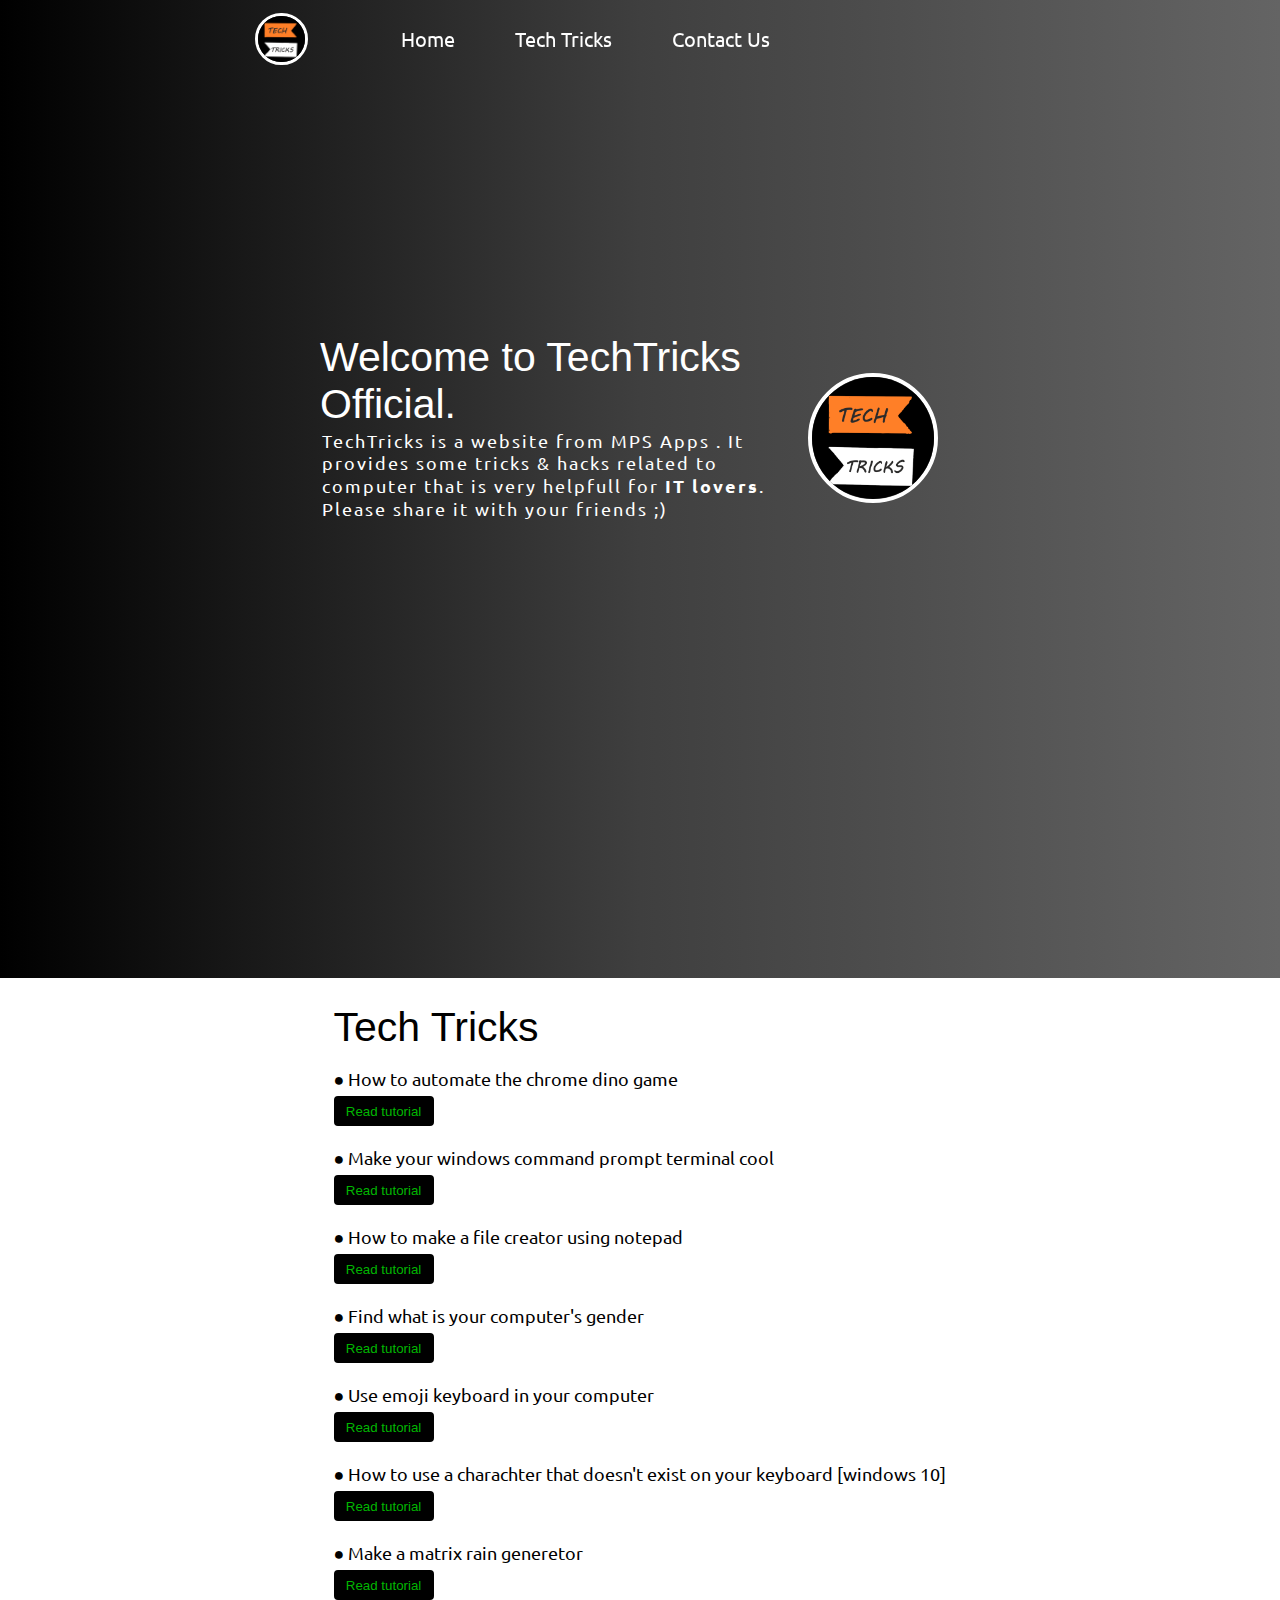
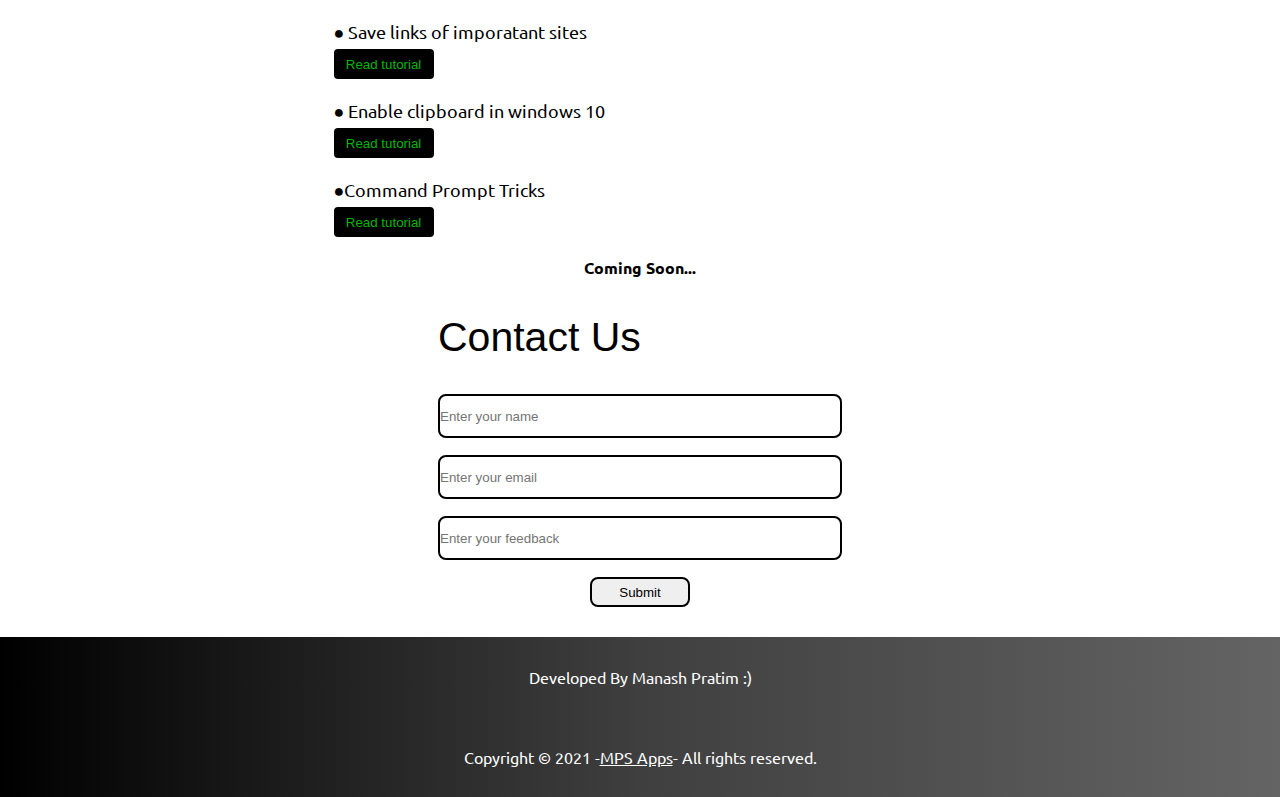
<file: index.html>
<!DOCTYPE html>
<html lang="en">

<head>
    <meta charset="UTF-8">
    <meta name="viewport" content="width=device-width, initial-scale=1.0">
    <link rel="stylesheet" href="style.css">
    <link rel="stylesheet" href="responsive.css">
    <link href="logo.png" rel="shortcut icon">
    <title>Tech Tricks</title>
</head>

<body>
    <nav class="navbar background h-nav-resp">
        <ul class="nav-list v-class-resp">
            <div class="logo"><img src="logo.png" alt="logo"></div>
            <li><a href="#">Home</a></li>
            <li><a href="#tricks">Tech Tricks</a></li>
            <li><a href="#contact">Contact Us</a></li>
        </ul>
        <div class="burger">
            <div class="line"></div>
            <div class="line"></div>
            <div class="line"></div>
        </div>
    </nav>

    <section class="background firstSection">
        <div class="box-main">
            <div class="firstHalf">
                <p class="text-big">Welcome to TechTricks Official.</p>
                <p class="sectionSubTag text-small" style="letter-spacing: 2px; margin: 2px;"><a href="https://techtricksofficial.github.io"
                    style="color:white; text-decoration:none;">TechTricks</a> is a website
                   from <a href="https://mpsapps.github.io"
                   style="color:white; text-decoration:none;">MPS Apps</a> . It provides some
                    tricks & hacks related to computer that is very helpfull for <b>IT lovers</b>. Please share it with
                    your friends ;)</p><br>
            </div>

            <div class="secondHalf">
                <img src="logo.png" alt="logo">
            </div>
        </div>
    </section>

    <section class="section section-left" id="tricks">
        <div class="paras">
            <p class="sectionTag text-big">Tech Tricks</p>
            <p class="sectionSubTag text-small"><b>●</b> How to automate the chrome dino game<br>
                <a href="tutorial/tutorial1.html">
                    <button class="tutorial">Read tutorial</button>
                </a><br>
                <b>●</b> Make your windows command prompt terminal cool<br>
                <a href="tutorial/tutorial2.html">
                    <button class="tutorial">Read tutorial</button>
                </a><br>
                <b>●</b> How to make a file creator using notepad<br>
                <a href="tutorial/tutorial3.html">
                    <button class="tutorial">Read tutorial</button>
                </a><br>
                <b>●</b> Find what is your computer's gender<br>
                <a href="tutorial/tutorial4.html">
                    <button class="tutorial">Read tutorial</button>
                </a><br>
                <b>●</b> Use emoji keyboard in your computer<br>
                <a href="tutorial/tutorial5.html">
                    <button class="tutorial">Read tutorial</button>
                </a><br>
                <b>●</b> How to use a charachter that doesn't exist on your keyboard [windows 10]<br>
                <a href="tutorial/tutorial6.html">
                    <button class="tutorial">Read tutorial</button>
                </a><br>
                <b>●</b> Make a matrix rain generetor<br>
                <a href="tutorial/tutorial7.html">
                    <button class="tutorial">Read tutorial</button>
                </a><br>
                <b>●</b> Save links of imporatant sites<br>
                <a href="tutorial/tutorial8.html">
                    <button class="tutorial">Read tutorial</button>
                </a><br>
                <b>●</b> Enable clipboard in windows 10<br>
                <a href="tutorial/tutorial9.html">
                    <button class="tutorial">Read tutorial</button>
                </a><br>
                <b>●</b>Command Prompt Tricks<br>
                <a href="tutorial/tutorial10.html">
                    <button class="tutorial">Read tutorial</button>
                </a><br>
                <center>
                    <b>Coming Soon...</b><br>
                </center>
            </p>
        </div>
    </section>
    <section class="section" id="contact">
        <div class="paras">
            <p class="sectionTag text-big">Contact Us</p>
            <center>
                <form action="https://formspree.io/f/mwkaovwa" class="form" method="POST" id="my-form">
                    <input type="text" placeholder="Enter your name" name="fullname" required><br>
                    <input type="email" placeholder="Enter your email" name="email" required><br>
                    <input type="text" placeholder="Enter your feedback" name="feedback"><br>
                    <input type="submit" class="submit" value="Submit" name="submit">
                </form><br>
                <div id="status" class="status"></div>
            </center>

        </div>
    </section>
    <footer class="background">
        <p class="text-footer">
            Developed By Manash Pratim :)
        </p>
        <p class="text-footer">
            Copyright &copy; 2021 - <a href="https://mpsapps.github.io/" style="color: white;">MPS Apps</a> - All rights reserved.
        </p>
    </footer>
    <script>
        burger = document.querySelector('.burger')
        navbar = document.querySelector('.navbar')
        navList = document.querySelector('.nav-list')
        rightNav = document.querySelector('.rightNav')



        burger.addEventListener('click', () => {
            navList.classList.toggle('v-class-resp');
            navbar.classList.toggle('h-nav-resp');
        })

        var form = document.getElementById("my-form");

        async function handleSubmit(event) {
            event.preventDefault();
            var status = document.getElementById("status");
            var data = new FormData(event.target);
            fetch(event.target.action, {
                method: form.method,
                body: data,
                headers: {
                    'Accept': 'application/json'
                }
            }).then(response => {
                status.innerHTML = "Thanks for your submission!";
                form.reset()
            }).catch(error => {
                status.innerHTML = "Oops! There was a problem submitting your form"
            });
        }
        form.addEventListener("submit", handleSubmit)
    </script>

</body>

</html>
</file>
<file: style.css>
@import url('https://fonts.googleapis.com/css2?family=Ubuntu&display=swap');
*{
    margin: 0;
    padding:0;
}

html{
    scroll-behavior: smooth;
}

.status{
    text-align: center;
    font-size: 10px;
    font-family: 'Lucida Sans', 'Lucida Sans Regular', 'Lucida Grande', 'Lucida Sans Unicode', Geneva, Verdana, sans-serif;
}

.logo{
    width:20%;
    display: flex;
    justify-content: center;
    align-items: center;
}
.logo img{
    width: 26%;
    border: 3px solid white;
    border-radius: 50px;
    margin: 5px;
}
.navbar{
    display: flex;
    align-items: center;
    justify-content: center;
    position: sticky;
    top:0;
    cursor: pointer;
    
}

.nav-list{
    width: 70%; 
    display: flex; 
    align-items: center;
}

.nav-list li{
    list-style: none;
    padding: 26px 30px;
}

.nav-list li a{
    text-decoration: none;
    color: white;
    font-size: 20px;
    font-family: 'Ubuntu', sans-serif;
}

.nav-list li a:hover{ 
    color: rgb(197, 194, 194);
}

.rightNav{ 
    width: 30%;
    text-align: right;
    padding: 0 23px;
}


.background{
    background-image: linear-gradient(to right, rgb(0, 0, 0), rgb(63, 63, 63), rgb(100, 100, 100));
    background-repeat: no-repeat;
    background-size: cover;
    background-blend-mode: darken;
}

.firstSection{
    height: 100vh;
}

.box-main{
    display: flex;
    justify-content: center;
    align-items: center;
    color: white;
    font-family: 'Ubuntu', sans-serif;
    max-width: 50%;
    margin: auto;
    height: 80%;
}

.firstHalf{
    width: 80%;
    display: flex;
    flex-direction: column;
    justify-content: center;
}

.secondHalf{
    width: 30%;
}

.secondHalf img{
    width: 70%; 
    border: 4px solid white;
    border-radius: 150px;
    display: block;
    margin: auto;
}

.text-big{
    font-size: 41px;
    font-family: Verdana, Geneva, Tahoma, sans-serif;

}

.text-small{
    font-size: 18px;
}
.section{ 
    display: flex;
    align-items: center;
    justify-content: space-evenly;
    max-width: 80%;
    margin: auto;
    font-family: 'Ubuntu', sans-serif;
    padding: 10px;
}

.section-left{
    flex-direction: row-reverse;
}

.paras{
    padding: 0px 65px;
}

.sectionTag{
    padding: 16px 0;
}

.sectionSubTag{
    font-family: 'Ubuntu' sans-serif;
}

.tutorial{
    margin-top: 5px;
    margin-bottom: 20px;
    background-color: rgb(0, 0, 0);
    color: rgb(0, 182, 0);
    height: 30px;
    width: 100px;
    border: 2px solid black;
    border-radius: 4px;
}
input{
    width: 400px;
    height: 40px;
    border-radius: 8px;
    border: 2px solid black;
    margin-top: 17px;
    font-family: 'Lucida Sans', 'Lucida Sans Regular', 'Lucida Grande', 'Lucida Sans Unicode', Geneva, Verdana, sans-serif;
}
.submit{
    width: 100px;
    height: 30px;
    border-radius: 8px;
    border: 2px solid black;
    margin-top: 17px;
    font-family: 'Lucida Sans', 'Lucida Sans Regular', 'Lucida Grande', 'Lucida Sans Unicode', Geneva, Verdana, sans-serif;
}

.text-footer{
    text-align: center;
    padding: 30px 0;
   font-family: 'Ubuntu', sans-serif; 
   display: flex;
   justify-content: center;
   color: white;
   
}

.burger{
    display: none;
    position: absolute;
    cursor: pointer;
    right: 5%;
    top:15px;
}
.line{
    width: 33px;
    background-color: white;
    height: 4px;
    margin: 5px 3px;
}
</file>
<file: responsive.css>
@media only screen and (max-width: 1140px){
    .nav-list{
        flex-direction: column;
    }
    .navbar{
        height: 447px;
        flex-direction: column;
        transition: all 0.7s ease-out;
    }
    .rightNav{
        text-align: center;
    }
    .box-main{
        flex-direction: column-reverse;
        max-width: 100%;
    }

    #search{
        width: 100%;
    }
    .burger{
    display: block;
    }
    .h-nav-resp{
        height: 72px;
    }
    .v-class-resp{
        opacity: 0;
    }
    .section{
        flex-direction: column-reverse;
    }
    .text-small{
        text-align: center;
    }
    .text-big{
        text-align: center;
    }
    .buttons{
        text-align: center;
    }
    .paras {
    padding: 0px;
}
    input{
        width: 200px;
    }
}
</file>
